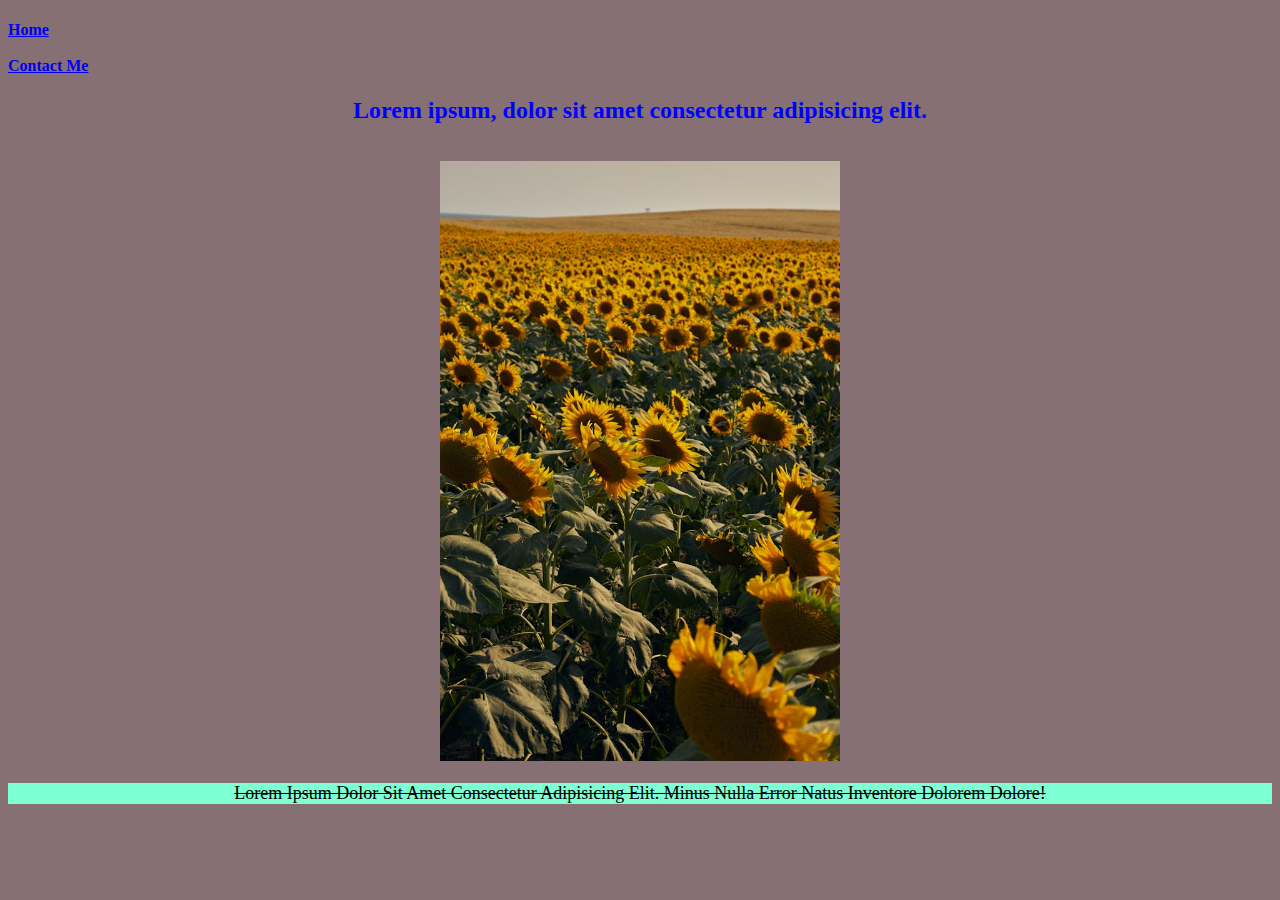
<file: index.html>
<!DOCTYPE html>
<html lang="en">
<head>
    <meta charset="UTF-8">
    <meta name="viewport" content="width=device-width, initial-scale=1.0">
    <title>Css Practice</title>
    <link rel="shortcut icon" href="images/favicon.png" type="image/png">
    <!-- css links -->
    <link rel="stylesheet" href="css/style.css"> 
    <style>
     p{
       background-color: aquamarine;  
     }
    </style>
</head>
<body>
<h4><a href="index.html">Home</a> <br><br><a href="pages/contact.html">Contact Me</a></h4> 
    <h2 class="heading2">Lorem ipsum, dolor sit amet consectetur adipisicing elit.</h2><br>
    <div style="text-align: center;">
      <img src="images/image.jpg" alt="sunflower field "><br></div>
         <p class="para1">Lorem ipsum dolor sit amet consectetur adipisicing elit. Minus nulla error natus inventore dolorem dolore!
         </p>


</body>
</html>
</file>
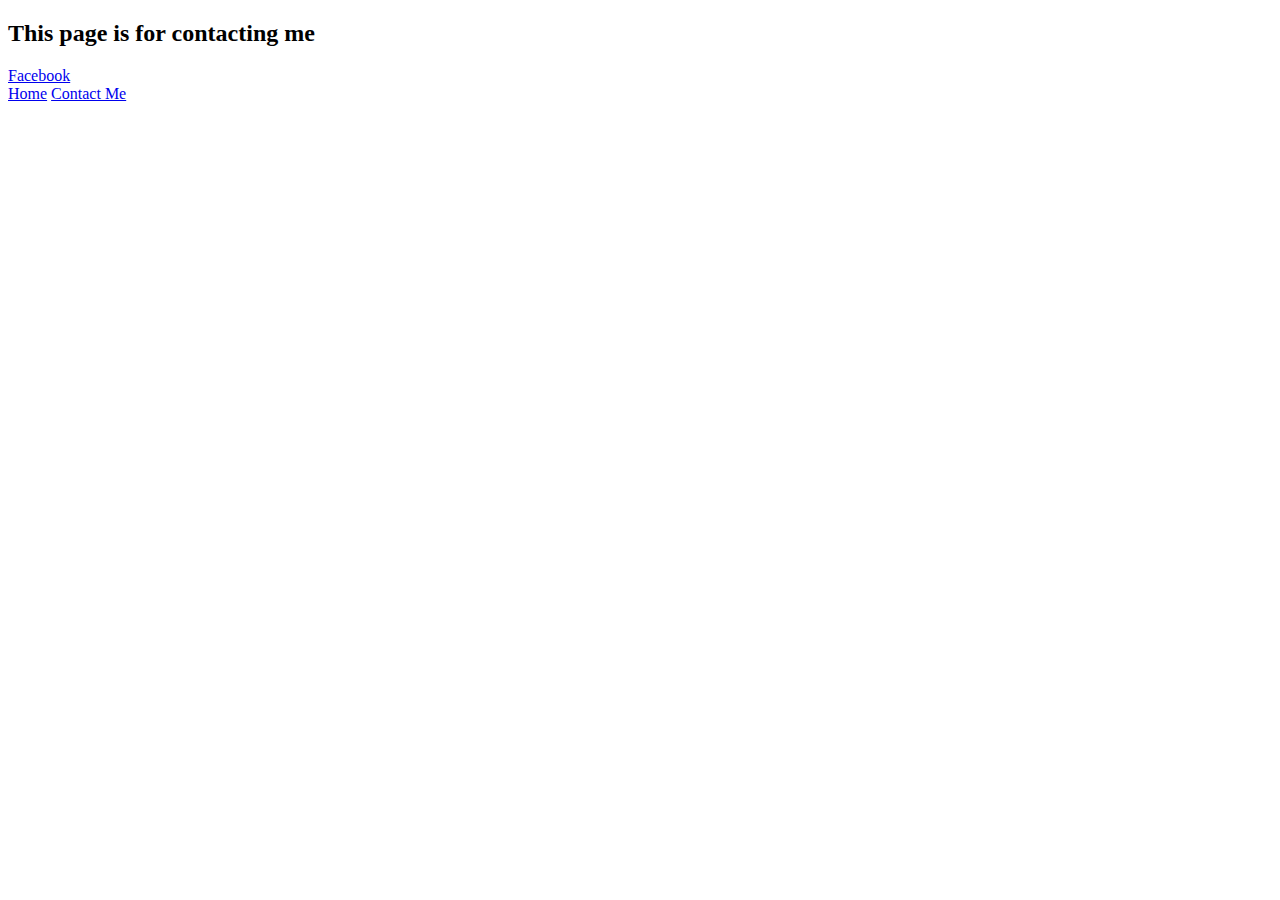
<file: pages/contact.html>
<!DOCTYPE html>
<html lang="en">
<head>
    <meta charset="UTF-8">
    <meta name="viewport" content="width=device-width, initial-scale=1.0">
    <title> css first class practice </title>
     <link rel="icon" type="images/png" href="../images/favicon.png">
     <!--css links-->
     <link rel="stylesheets" href="../css/style.css">
</head>
<body>
    <h2>This page is for contacting me </h2>
    <a href="https://www.facebook.com/himeltasinislam/" target="_blank"> Facebook</a><br>
    <a href="../index.html">Home</a>
    <a href="contact.html">Contact Me</a>

</body>
</html>
</file>
<file: css/style.css>
.heading2{
color: blue; text-align: center; 
}
body{
    background-color: rgb(134, 112, 115); 
}
.para1{
    font-size: 18px; text-transform: capitalize; text-decoration: line-through; text-align: center;
}
img {
    width: 400px;
}
</file>
